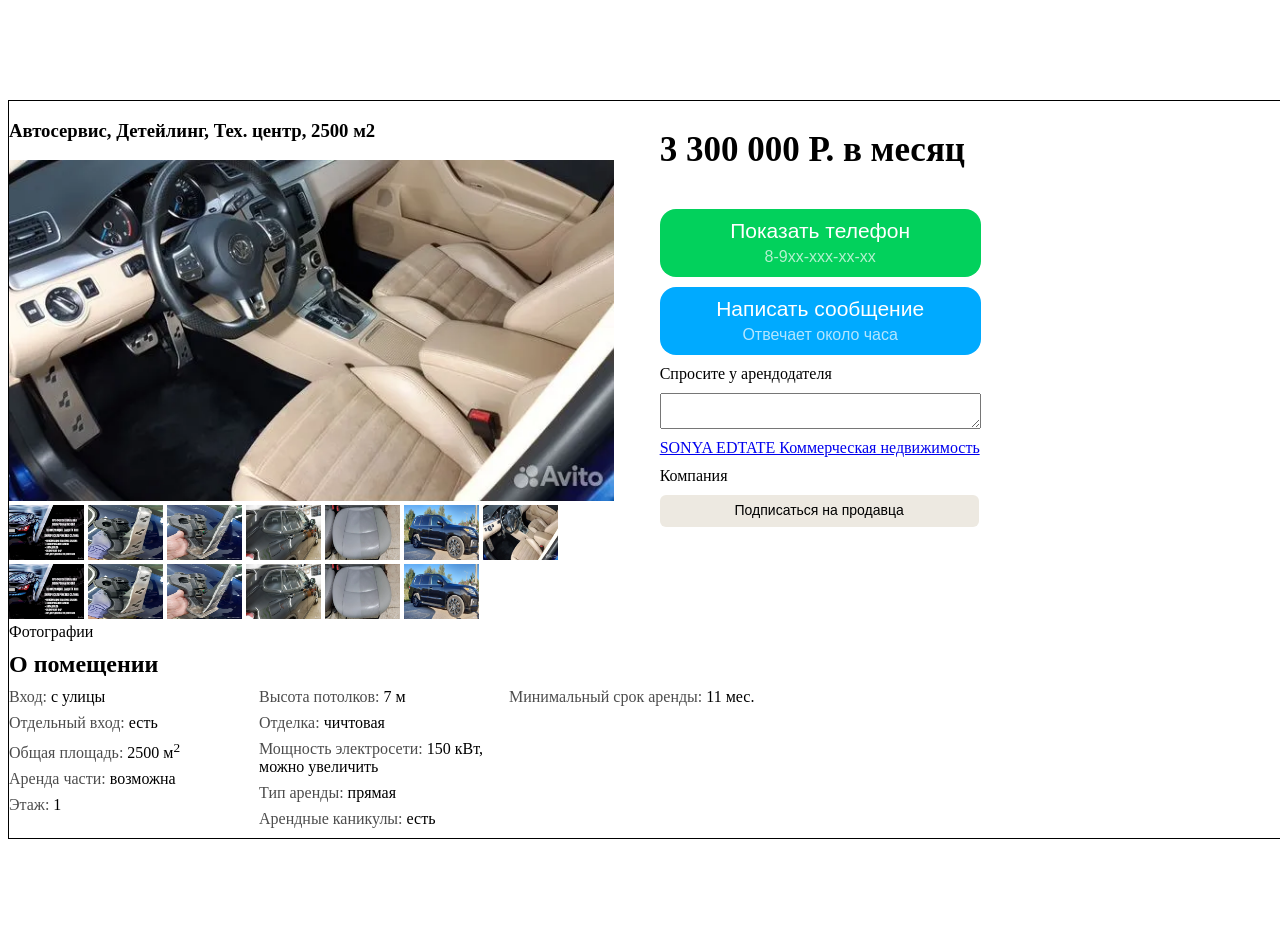
<file: index.html>
<!doctype html>
<html lang="en">
  <head>
    <meta charset="UTF-8" />
    <meta name="viewport" content="width=device-width, initial-scale=1.0" />
    <link
      rel="icon"
      type="image/png"
      href="./ico/favicon-96x96.png"
      sizes="96x96"
    />
    <link rel="icon" type="image/svg+xml" href="./ico/favicon.svg" />
    <link rel="shortcut icon" href="./ico/favicon.ico" />
    <link
      rel="apple-touch-icon"
      sizes="180x180"
      href="./ico/apple-touch-icon.png"
    />
    <meta name="apple-mobile-web-app-title" content="Personal_blog" />
    <link rel="manifest" href="./ico/site.webmanifest.json" />
    <link rel="stylesheet" href="index.css" />
    <title>Личный блог</title>

    <!-- ШРИФТ -->
    <link rel="preconnect" href="https://fonts.googleapis.com" />
    <link rel="preconnect" href="https://fonts.gstatic.com" crossorigin />
    <link
      href="https://fonts.googleapis.com/css2?family=Black+Ops+One&family=Montserrat:ital,wght@0,100..900;1,100..900&display=swap"
      rel="stylesheet"
    />
  </head>
  <body>
    <article class="card_container">
      <section class="card_main">
        <h1>Автосервис, Детейлинг, Тех. центр, 2500 м2</h1>
        <figure class="card_gallery">
          <img src="./img/1.webp" alt="Photo1" />
          <img src="./img/2.webp" alt="Photo2" />
          <img src="./img/3.webp" alt="Photo3" />
          <img src="./img/4.webp" alt="Photo4" />
          <img src="./img/5.webp" alt="Photo5" />
          <img src="./img/6.webp" alt="Photo6" />
          <img src="./img/7.webp" alt="Photo7" />
          <img src="./img/1.webp" alt="Photo1" />
          <img src="./img/2.webp" alt="Photo2" />
          <img src="./img/3.webp" alt="Photo3" />
          <img src="./img/4.webp" alt="Photo4" />
          <img src="./img/5.webp" alt="Photo5" />
          <img src="./img/6.webp" alt="Photo6" />
          <img src="./img/7.webp" alt="Photo7" />
          <figcaption>Фотографии</figcaption>
          <section class="card_main_info">
            <h2>О помещении</h2>
            <div class="card_main_indo_haracteristics">
              <p><span>Вход:</span> с улицы</p>
              <p><span>Отдельный вход:</span> есть</p>
              <p><span>Общая площадь:</span> 2500 м<sup>2</sup></p>
              <p><span>Аренда части:</span> возможна</p>
              <p><span>Этаж:</span> 1</p>
              <p><span>Высота потолков:</span> 7 м</p>
              <p><span>Отделка:</span> чичтовая</p>
              <p><span>Мощность электросети:</span> 150 кВт, можно увеличить</p>
              <p><span>Тип аренды:</span> прямая</p>
              <p><span>Арендные каникулы:</span> есть</p>
              <p><span>Минимальный срок аренды:</span> 11 мес.</p>
            </div>
          </section>
        </figure>
      </section>
      <section class="card_price">
        <h2>3 300 000 Р. в месяц</h2>
        <button class="button_number">
          Показать телефон<br /><span>8-9xx-xxx-xx-xx</span>
        </button>
        <button class="button_message">
          Написать сообщение<br /><span>Отвечает около часа</span>
        </button>
        <label for="message">Спросите у арендодателя</label>
        <textarea id="message"></textarea>
        <a href="#">SONYA EDTATE Коммерческая недвижимость</a>
        <span>Компания</span>
        <button class="button_subscribe">Подписаться на продавца</button>
      </section>
      <section class="card_zero"></section>
    </article>
  </body>
</html>
</file>
<file: index.css>
.card_container {
  display: flex;
  justify-content: center;
  margin: 100px auto;
  border: 1px solid black;
  width: 1316px;
  gap: 46px;
}
/* MAIN */
.card_main {
  display: flex;
  flex-direction: column;
  width: 608px;
}
.card_gallery {
  margin: 0;
  width: 100%;
  img {
    width: 75px;
    height: 55px;
  }
  img:first-child {
    width: 100%;
    height: auto;
  }
}
.card_main_info {
  display: flex;
  flex-direction: column;
  h2 {
    margin: 10px 0;
  }
}
.card_main_indo_haracteristics {
  width: 100%;
  height: 150px;
  display: flex;
  flex-direction: column;
  flex-wrap: wrap;
  p {
    width: 250px;
    margin: 0 0 8px 0;
    font-size: 16px;
    span {
      color: rgba(0, 0, 0, 0.7);
    }
  }
}

/* PRICE */
.card_price {
  display: flex;
  flex-direction: column;
  width: 322px;
  gap: 10px;
  h2 {
    font-size: 35px;
  }
}
.button_number {
  background-color: #02d15c;
  width: 285px;
  height: 68px;
  padding: 0 18px;
  border: none;
  border-radius: 16px;
  color: white;
  font-size: 21px;
  cursor: pointer;
  box-sizing: content-box;
  span {
    font-size: 16px;
    color: rgba(255, 255, 255, 0.7);
  }
}
.button_message {
  background-color: #0af;
  width: 285px;
  height: 68px;
  padding: 0 18px;
  border: none;
  border-radius: 16px;
  color: white;
  font-size: 21px;
  cursor: pointer;
  box-sizing: content-box;
  span {
    font-size: 16px;
    color: rgba(255, 255, 255, 0.7);
  }
}
.button_subscribe {
  border: none;
  width: 295px;
  height: 28px;
  box-sizing: content-box;
  padding: 1px 12px 3px 12px;
  border-radius: 6px;
  background-color: #ede9e1;
  cursor: pointer;
  font-size: 14px;
}
/* ZERO */
.card_zero {
  width: 300px;
}
</file>
